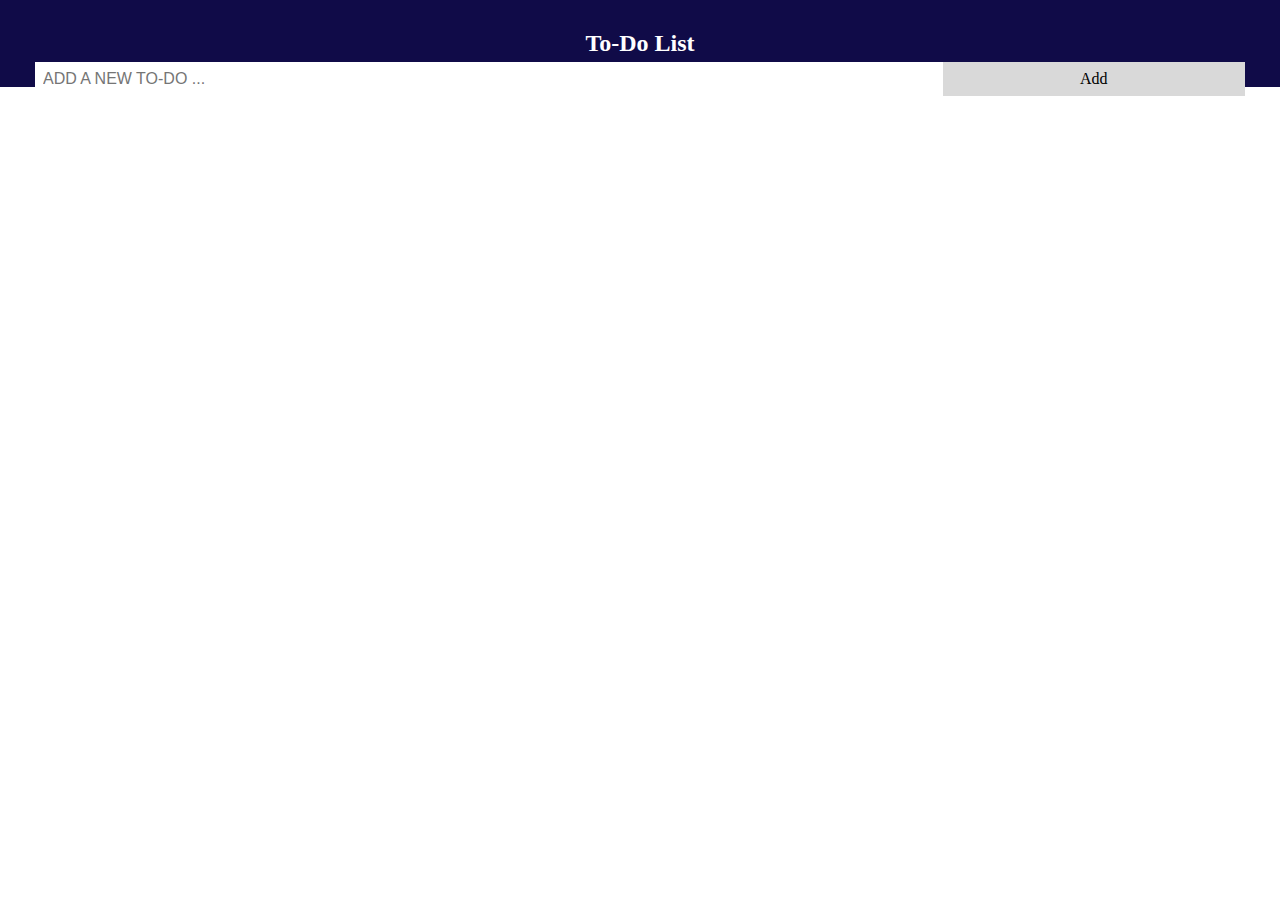
<file: index.html>
<!DOCTYPE html>
<html>
<head>
<meta name="viewport" content="width=device-width, initial-scale=1">
<link rel="stylesheet" type="text/css" href="style.css">
</head>
<body>

<div class="header">
  <h2 style="margin:5px">To-Do List</h2>
  <input type="text" id="myInput" placeholder="ADD A NEW TO-DO ...">
  <span onclick="add()" class="btn">Add</span>
</div>

<ul id="myUL">
  
</ul>


<script src="javascript.js"></script>

</body>
</html>
</file>
<file: style.css>
body {
  margin: 0;
  min-width: 250px;
}


* {
  box-sizing: border-box;
}


ul {
  margin: 0;
  padding: 0;
}


ul li {
  cursor: pointer;
  padding: 10px 8px 10px 35px;
  list-style-type: none;
  background: #eee;
  font-size: 20px;
  transition: 0.3s;
  
  
}


ul li:nth-child(odd) {
  background: #f9f9f9;
}


ul li:hover {
  background: #ddd;
}


ul li.checked {
  background: #888;
  position: relative;
  color: white;
  text-decoration: line-through;
}


ul li.checked::before {
  content: '';
  position: absolute;
  border-color: #fff;
  border-style: solid;
  border-width: 0 2px 2px 0;
  top: 10px;
  left: 16px;
  transform: rotate(45deg);
  height: 15px;
  width: 7px;
}



.close {
  position: absolute;
  right: 0;
  top: 0;
  padding: 12px 16px 12px 16px;
}

.close:hover {
  background-color: #f44336;
  color: white;
}


.header {
  background-color: #100b48;
  padding: 25px 35px;
  color: white;
  text-align: center;
}


.header:after {
  content: "";
  display: table;

  
}


input {
  margin: 0;
  border: none;
  border-radius: 0;
  width: 75%;
  padding: 8px;
  float: left;
  font-size: 16px;
}



.btn {
  padding: 8px;
  width: 25%;
  background: #d9d9d9;
  color: black;
  float: left;
  text-align: center;
  font-size: 16px;
  cursor: pointer;
  transition: 0.3s;
  border-radius: 0;
}

.btn:hover {
  background-color: black;
  color:white;
}
</file>
